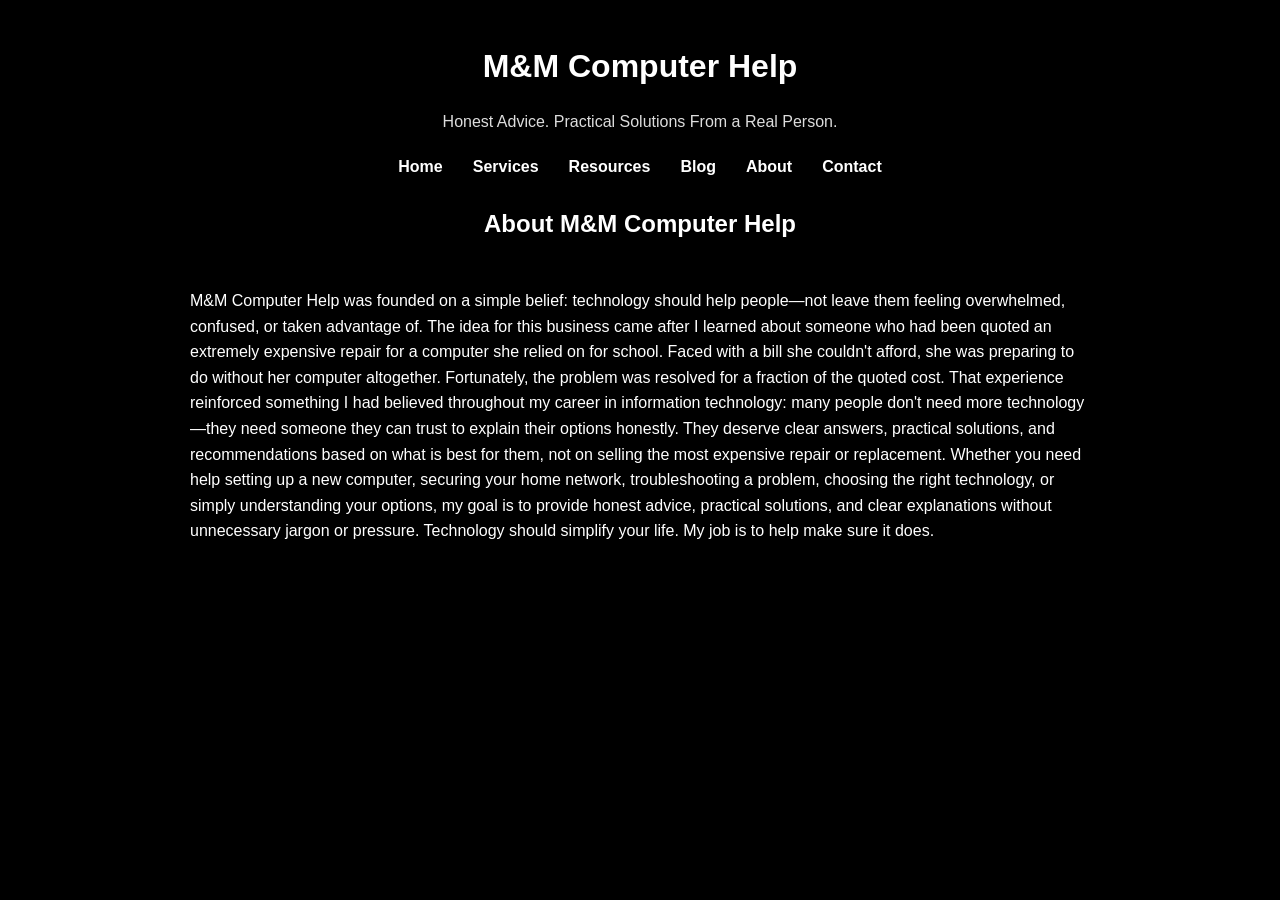
<file: website/about.html>
<!DOCTYPE html>
<html lang="en">

<head>
    <meta charset="UTF-8">
    <meta name="viewport" content="width=device-width, initial-scale=1.0">

    <title>Services - M&M Computer Help</title>

    <link rel="stylesheet" href="../Assets/css/style.css">
</head>

<body>
<header>
    <h1>M&M Computer Help</h1>
    <p>Honest Advice. Practical Solutions From a Real Person.</p>

    <nav>

        <ul>
            
        <li><a href="index.html">Home</a></li>
        <li><a href="services.html">Services</a></li>
        <li><a href="resources.html">Resources</a></li>
         <li><a href="blog.html">Blog</a></li>
        <li><a href="about.html">About</a></li>
        <li><a href="contact.html">Contact</a></li>

        </ul>
    </nav>
</header>


<header>
    <h2>About M&M Computer Help</h2>
</header>
<main>

    <section id ="about" class=content-box"> 
    <!-- Working draft begins here --> 
     M&M Computer Help was founded on a simple belief: technology should help people—not leave them feeling overwhelmed, confused, or taken advantage of.

The idea for this business came after I learned about someone who had been quoted an extremely expensive repair for a computer she relied on for school. Faced with a bill she couldn't afford, she was preparing to do without her computer altogether. Fortunately, the problem was resolved for a fraction of the quoted cost.

That experience reinforced something I had believed throughout my career in information technology: many people don't need more technology—they need someone they can trust to explain their options honestly. They deserve clear answers, practical solutions, and recommendations based on what is best for them, not on selling the most expensive repair or replacement.

Whether you need help setting up a new computer, securing your home network, troubleshooting a problem, choosing the right technology, or simply understanding your options, my goal is to provide honest advice, practical solutions, and clear explanations without unnecessary jargon or pressure.

Technology should simplify your life. My job is to help make sure it does.

</main>

</body>
</html>
</file>
<file: Assets/css/style.css>
/* M&M Computer Help - Main Stylesheet */

body {
    background-color: #000000;
    color: #ffffff;
    font-family: Arial, Helvetica, sans-serif;
    margin: 0;
    padding: 0;
    line-height: 1.6;
}

/* ===========================
   Header
   =========================== */

header {
    text-align: center;
    padding: 20px 10px 5px 10px;
}

/* ===========================
   Navigation Bar
   =========================== */

nav ul {

    list-style: none;

    display: flex;

    justify-content: center;

    gap: 30px;

    padding: 0;

    margin: 20px 0 0 0;
}

nav li {

}

nav a {

    color: white;

    text-decoration: none;

    font-weight: bold;

}

nav a:hover {

    color: #bbbbbb;

}

/* ===========================
   Typography
   =========================== */

h1 {
    color: #ffffff;
    margin-bottom: 10px;
}

h2 {
    color: #ffffff;
    margin-top: 0px;
}

p {
    color: #dddddd;
}

main {
    max-width: 900px;
    margin: 0 auto;
    padding: 20px;
}

/* ===========================
   Content Boxes
   =========================== */

.content-box {
    max-width: 900px;
    margin: 15px auto;
    padding: 20px;

    background-color: #1d1d1d;

    border-radius: 10px;

    border: 2px solid #444444;

    box-shadow: 0 0 12px rgba(0,0,0,.4);
}
</file>
